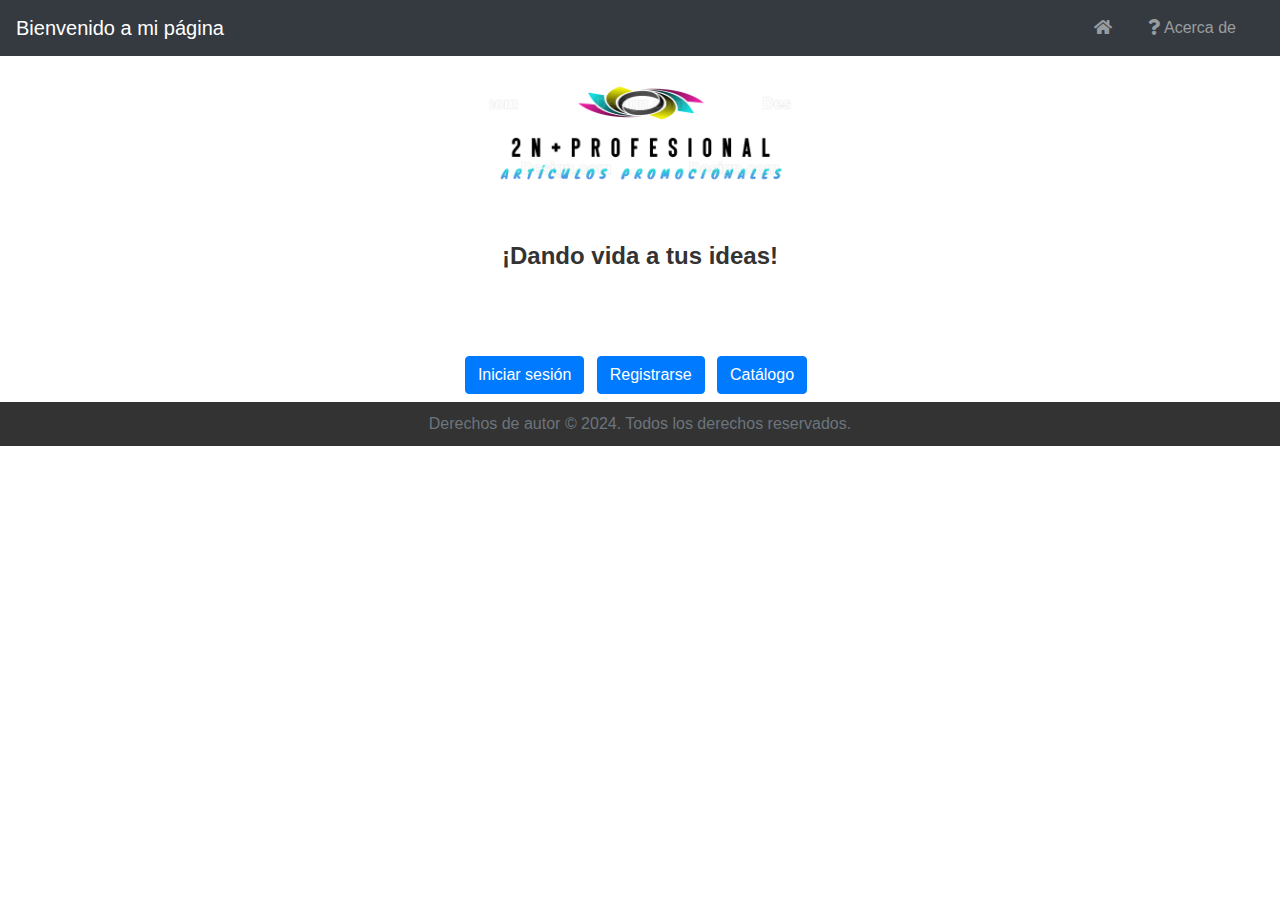
<file: index.html>
<!DOCTYPE html>
<html lang="es">
<head>
    <meta charset="UTF-8">
    <meta name="viewport" content="width=device-width, initial-scale=1.0">
    <title>Página Principal</title>
    <link rel="stylesheet" href="https://stackpath.bootstrapcdn.com/bootstrap/4.5.2/css/bootstrap.min.css">
    <link rel="stylesheet" href="https://cdnjs.cloudflare.com/ajax/libs/font-awesome/5.15.4/css/all.min.css">
    <link rel="stylesheet" href="https://cdnjs.cloudflare.com/ajax/libs/font-awesome/4.7.0/css/font-awesome.min.css">
    <link rel="stylesheet" href="css/styles.css"> <!-- Si tienes estilos personalizados -->
</head>
<body>
    <div class="wrapper">
        <div id="navbar"></div>
        <div class="image-container" style="position: relative;">
            <img src="img/logo.png" alt="Imagen" style="margin-top: -150px;">
            <p class="image-text" style="font-size: 24px; font-weight: bold; color: #333; text-align: center; margin-top: 50px;">¡Dando vida a tus ideas!</p>
        </div>
        <div id="navbar" class="text-center">
            <button type="button" class="btn btn-primary mr-2 mb-2"><a href="/login.html" class="text-white">Iniciar sesión</a></button>
            <button type="button" class="btn btn-primary mr-2 mb-2"><a href="/registro.html" class="text-white">Registrarse</a></button>
            <button type="button" class="btn btn-primary mr-2 mb-2"><a href="/catalogo.html" class="text-white">Catálogo</a></button>
        </div>
        
    </div>
    
    <footer id="footer"></footer>
    <!-- Scripts de Bootstrap y jQuery -->
    <script src="https://code.jquery.com/jquery-3.5.1.min.js"></script>
    <script src="https://cdn.jsdelivr.net/npm/popper.js@1.16.0/dist/umd/popper.min.js"></script>
    <script src="https://stackpath.bootstrapcdn.com/bootstrap/4.5.2/js/bootstrap.min.js"></script>
    <script>
        $(function(){
            $("#navbar").load("components/navbar.html");
            $("#footer").load("components/footer.html");
        });
    </script>
</body>
</html>
</file>
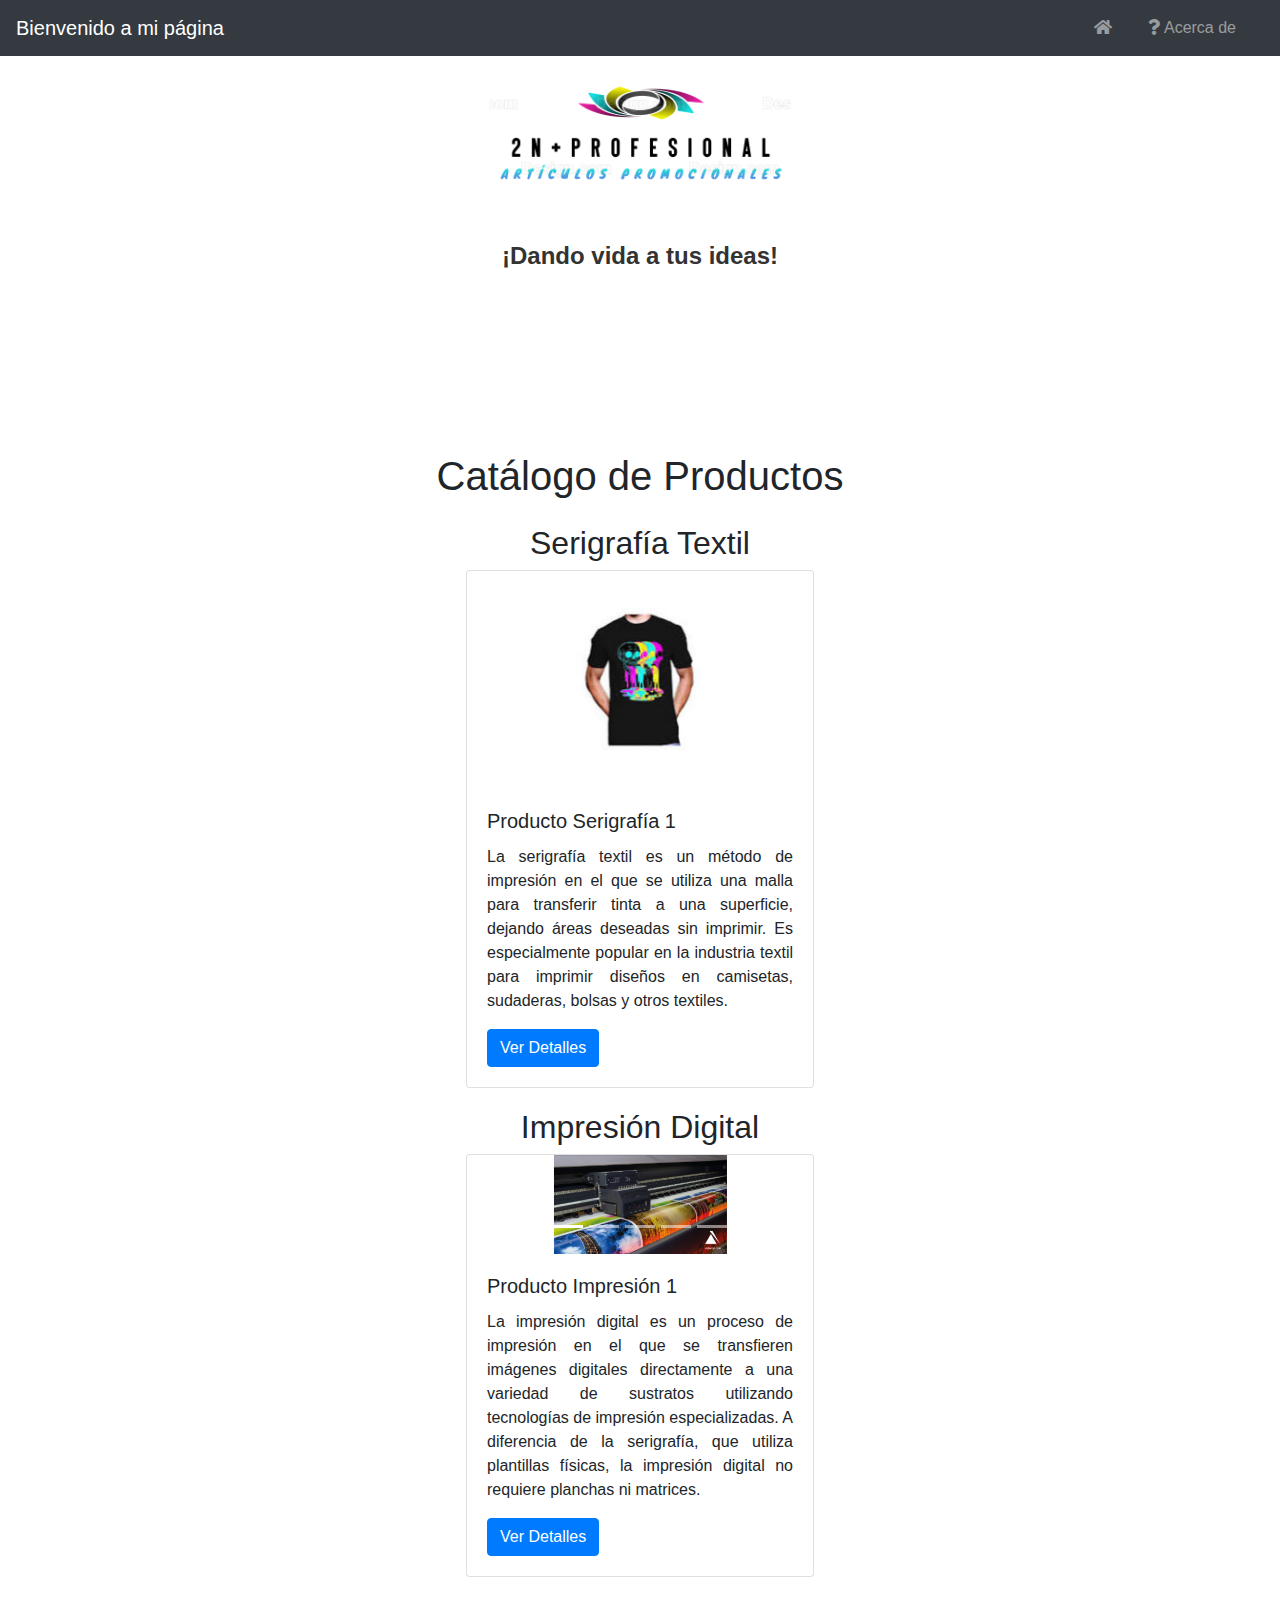
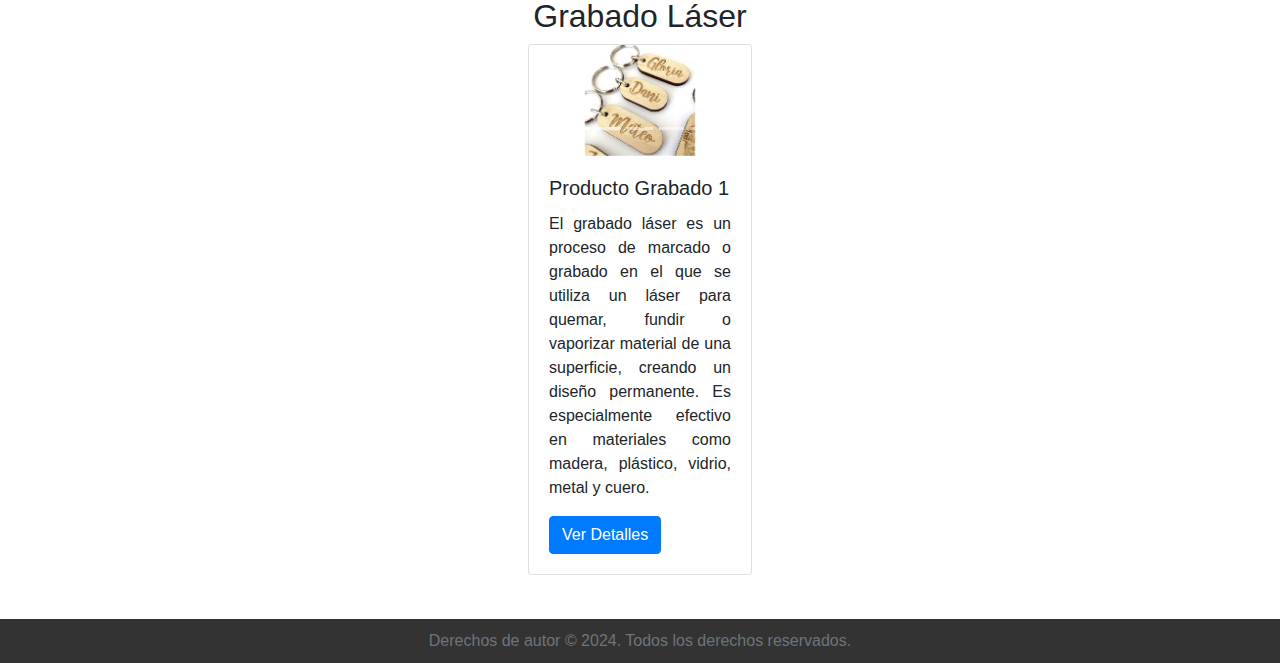
<file: catalogo.html>
<!DOCTYPE html>
<html lang="es">
<head>
    <meta charset="UTF-8">
    <meta name="viewport" content="width=device-width, initial-scale=1.0">
    <title>Página Principal</title>
    <link rel="stylesheet" href="https://stackpath.bootstrapcdn.com/bootstrap/4.5.2/css/bootstrap.min.css">
    <link rel="stylesheet" href="https://cdnjs.cloudflare.com/ajax/libs/font-awesome/5.15.4/css/all.min.css">
    <link rel="stylesheet" href="https://cdnjs.cloudflare.com/ajax/libs/font-awesome/4.7.0/css/font-awesome.min.css">
    <link rel="stylesheet" href="css/styles.css"> <!-- Si tienes estilos personalizados -->
</head>
<body>
    <div class="wrapper">
        <div id="navbar"></div>
        <div class="image-container" style="position: relative;">
            <img src="img/logo.png" alt="Imagen" style="margin-top: -150px;">
            <p class="image-text" style="font-size: 24px; font-weight: bold; color: #333; text-align: center; margin-top: 50px;">¡Dando vida a tus ideas!</p>
        </div>
        <div class="container text-center">
            <section id="products" class="text-center">
                <div class="container text-center mt-5">
                    <h1 class="mt-5 mb-4">Catálogo de Productos</h1>
            
                    <h2>Serigrafía Textil</h2>
                    <div class="row justify-content-center">
                        <div class="col-md-6 mx-auto">
                            <div class="card">
                                <div id="carouselSerigrafia" class="carousel slide" data-ride="carousel">
                                    <ol class="carousel-indicators">
                                        <li data-target="#carouselSerigrafia" data-slide-to="0" class="active"></li>
                                        <li data-target="#carouselSerigrafia" data-slide-to="1"></li>
                                        <li data-target="#carouselSerigrafia" data-slide-to="2"></li>
                                        <li data-target="#carouselSerigrafia" data-slide-to="3"></li>
                                        <li data-target="#carouselSerigrafia" data-slide-to="4"></li>
                                    </ol>
                                    <div class="carousel-inner">
                                        <div class="carousel-item active">
                                            <img src="img/serigrafia_textil1.jpg" class="d-block w-50 mx-auto" alt="Imagen 1">
                                        </div>
                                        <div class="carousel-item">
                                            <img src="img/serigrafia_textil2.jpg" class="d-block w-50 mx-auto" alt="Imagen 2">
                                        </div>
                                        <div class="carousel-item">
                                            <img src="img/serigrafia_textil3.jpg" class="d-block w-50 mx-auto" alt="Imagen 3">
                                        </div>
                                        <div class="carousel-item">
                                            <img src="img/serigrafia_textil4.jpg" class="d-block w-50 mx-auto" alt="Imagen 4">
                                        </div>
                                        <div class="carousel-item">
                                            <img src="img/serigrafia_textil5.jpg" class="d-block w-50 mx-auto" alt="Imagen 5">
                                        </div>
                                    </div>
                                    <a class="carousel-control-prev" href="#carouselSerigrafia" role="button" data-slide="prev">
                                        <span class="carousel-control-prev-icon" aria-hidden="true"></span>
                                        <span class="sr-only">Anterior</span>
                                    </a>
                                    <a class="carousel-control-next" href="#carouselSerigrafia" role="button" data-slide="next">
                                        <span class="carousel-control-next-icon" aria-hidden="true"></span>
                                        <span class="sr-only">Siguiente</span>
                                    </a>
                                </div>
                                <div class="card-body">
                                    <h5 class="card-title">Producto Serigrafía 1</h5>
                                    <p class="card-text" style="text-align: justify;">La serigrafía textil es un método de impresión en el que se utiliza una malla para transferir tinta a una superficie, dejando áreas deseadas sin imprimir. Es especialmente popular en la industria textil para imprimir diseños en camisetas, sudaderas, bolsas y otros textiles.</p>
                                    <a href="#" class="btn btn-primary">Ver Detalles</a>
                                </div>
                            </div>
                        </div>
                    </div>
            
                    <h2>Impresión Digital</h2>
                    <div class="row">
                        <div class="col-md-6 mx-auto">
                            <div class="card">
                                <div id="carouselImpresion" class="carousel slide" data-ride="carousel">
                                    <ol class="carousel-indicators">
                                        <li data-target="#carouselImpresion" data-slide-to="0" class="active"></li>
                                        <li data-target="#carouselImpresion" data-slide-to="1"></li>
                                        <li data-target="#carouselImpresion" data-slide-to="2"></li>
                                        <li data-target="#carouselImpresion" data-slide-to="3"></li>
                                        <li data-target="#carouselImpresion" data-slide-to="4"></li>
                                    </ol>
                                    <div class="carousel-inner">
                                        <div class="carousel-item active">
                                            <img src="img/impresion_digital1.jpg" class="d-block w-50 mx-auto" alt="Imagen 1">
                                        </div>
                                        <div class="carousel-item">
                                            <img src="img/impresion_digital2.jpg" class="d-block w-50 mx-auto" alt="Imagen 2">
                                        </div>
                                        <div class="carousel-item">
                                            <img src="img/impresion_digital3.jpg" class="d-block w-50 mx-auto" alt="Imagen 3">
                                        </div>
                                        <div class="carousel-item">
                                            <img src="img/impresion_digital4.jpg" class="d-block w-50 mx-auto"  alt="Imagen 4">
                                        </div>
                                        <div class="carousel-item">
                                            <img src="img/impresion_digital5.jpg" class="d-block w-50 mx-auto" alt="Imagen 5">
                                        </div>
                                    </div>
                                    <a class="carousel-control-prev" href="#carouselImpresion" role="button" data-slide="prev">
                                        <span class="carousel-control-prev-icon" aria-hidden="true"></span>
                                        <span class="sr-only">Anterior</span>
                                    </a>
                                    <a class="carousel-control-next" href="#carouselImpresion" role="button" data-slide="next">
                                        <span class="carousel-control-next-icon" aria-hidden="true"></span>
                                        <span class="sr-only">Siguiente</span>
                                    </a>
                                </div>
                                <div class="card-body">
                                    <h5 class="card-title">Producto Impresión 1</h5>
                                    <p class="card-text" style="text-align: justify;">La impresión digital es un proceso de impresión en el que se transfieren imágenes digitales directamente a una variedad de sustratos utilizando tecnologías de impresión especializadas. A diferencia de la serigrafía, que utiliza plantillas físicas, la impresión digital no requiere planchas ni matrices.</p>
                                    <a href="#" class="btn btn-primary">Ver Detalles</a>
                                </div>
                            </div>
                        </div>
                    </div>
            
                    <h2>Grabado Láser</h2>
                    <div class="row justify-content-center">
                        <div class="col-md-4 mb-4">
                            <div class="card">
                                <div id="carouselGrabado" class="carousel slide" data-ride="carousel">
                                    <ol class="carousel-indicators">
                                        <li data-target="#carouselGrabado" data-slide-to="0" class="active"></li>
                                        <li data-target="#carouselGrabado" data-slide-to="1"></li>
                                        <li data-target="#carouselGrabado" data-slide-to="2"></li>
                                        <li data-target="#carouselGrabado" data-slide-to="3"></li>
                                        <li data-target="#carouselGrabado" data-slide-to="4"></li>
                                    </ol>
                                    <div class="carousel-inner">
                                        <div class="carousel-item active">
                                            <img src="img/grabado_laser1.jpg" class="d-block w-50 mx-auto" alt="Imagen 1">
                                        </div>
                                        <div class="carousel-item">
                                            <img src="img/grabado_laser2.jpg" class="d-block w-50 mx-auto" alt="Imagen 2">
                                        </div>
                                        <div class="carousel-item">
                                            <img src="img/grabado_laser3.jpg" class="d-block w-50 mx-auto" alt="Imagen 3">
                                        </div>
                                        <div class="carousel-item">
                                            <img src="img/grabado_laser4.jpg" class="d-block w-50 mx-auto" alt="Imagen 4">
                                        </div>
                                        <div class="carousel-item">
                                            <img src="img/grabado_laser5.jpg" class="d-block w-50 mx-auto" alt="Imagen 5">
                                        </div>
                                    </div>
                                    <a class="carousel-control-prev" href="#carouselGrabado" role="button" data-slide="prev">
                                        <span class="carousel-control-prev-icon" aria-hidden="true"></span>
                                        <span class="sr-only">Anterior</span>
                                    </a>
                                    <a class="carousel-control-next" href="#carouselGrabado" role="button" data-slide="next">
                                        <span class="carousel-control-next-icon" aria-hidden="true"></span>
                                        <span class="sr-only">Siguiente</span>
                                    </a>
                                </div>
                                <div class="card-body">
                                    <h5 class="card-title">Producto Grabado 1</h5>
                                    <p class="card-text" style="text-align: justify;">El grabado láser es un proceso de marcado o grabado en el que se utiliza un láser para quemar, fundir o vaporizar material de una superficie, creando un diseño permanente. Es especialmente efectivo en materiales como madera, plástico, vidrio, metal y cuero.</p>
                                    <a href="#" class="btn btn-primary">Ver Detalles</a>
                                </div>
                            </div>
                        </div>
                    </div>
                </div>
            </section>
        </div>
    </div>
    
    <footer id="footer"></footer>
    <!-- Scripts de Bootstrap y jQuery -->
    <script src="https://code.jquery.com/jquery-3.5.1.min.js"></script>
    <script src="https://cdn.jsdelivr.net/npm/popper.js@1.16.0/dist/umd/popper.min.js"></script>
    <script src="https://stackpath.bootstrapcdn.com/bootstrap/4.5.2/js/bootstrap.min.js"></script>
    <script>
        $(function(){
            $("#navbar").load("components/navbar.html");
            $("#footer").load("components/footer.html");
        });
    </script>
</body>
</html>
</file>
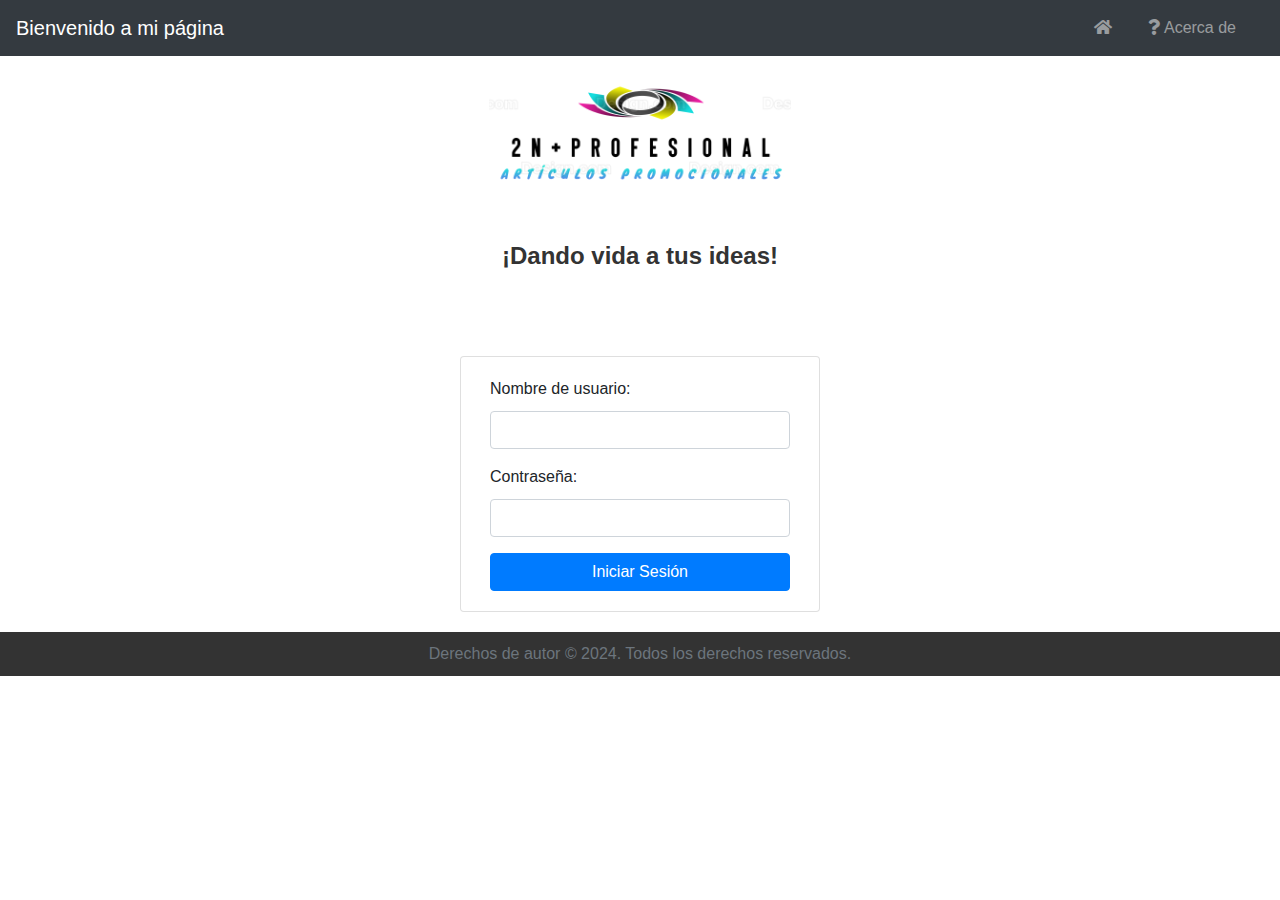
<file: login.html>
<!DOCTYPE html>
<html lang="es">
<head>
    <meta charset="UTF-8">
    <meta name="viewport" content="width=device-width, initial-scale=1.0">
    <title>Página Principal</title>
    <link rel="stylesheet" href="https://stackpath.bootstrapcdn.com/bootstrap/4.5.2/css/bootstrap.min.css">
    <link rel="stylesheet" href="https://cdnjs.cloudflare.com/ajax/libs/font-awesome/5.15.4/css/all.min.css">
    <link rel="stylesheet" href="https://cdnjs.cloudflare.com/ajax/libs/font-awesome/4.7.0/css/font-awesome.min.css">
    <link rel="stylesheet" href="css/styles.css"> <!-- Si tienes estilos personalizados -->
   
</head>
<body>
    <div class="wrapper">
        <div id="navbar"></div>
        <div class="image-container" style="position: relative;">
            <img src="img/logo.png" alt="Imagen" style="margin-top: -150px;">
            <p class="image-text" style="font-size: 24px; font-weight: bold; color: #333; text-align: center; margin-top: 50px;">¡Dando vida a tus ideas!</p>
        </div>
        <div class="container text-center">
            <div class="row justify-content-center">
                <div class="col-md-6">
                    <div class="card">
                        <div class="card-body">
                            <form id="login-form">
                                <div class="form-group">
                                    <label for="username">Nombre de usuario:</label>
                                    <input type="text" id="username" name="username" class="form-control" required>
                                </div>
        
                                <div class="form-group">
                                    <label for="password">Contraseña:</label>
                                    <input type="password" id="password" name="password" class="form-control" required>
                                </div>
        
                                <button type="submit" class="btn btn-primary">Iniciar Sesión</button>
                            </form>
                        </div>
                    </div>
                </div>
            </div>
        </div>
        
    </div>
    
    <footer id="footer"></footer>
    <!-- Scripts de Bootstrap y jQuery -->
    <script src="https://code.jquery.com/jquery-3.5.1.min.js"></script>
    <script src="https://cdn.jsdelivr.net/npm/popper.js@1.16.0/dist/umd/popper.min.js"></script>
    <script src="https://stackpath.bootstrapcdn.com/bootstrap/4.5.2/js/bootstrap.min.js"></script>
    <!-- Script de validación de usuarios -->
    <script src="js/validaUsuarios.js"></script>
    <script>
        $(function () {
            $("#navbar").load("components/navbar.html");
            $("#footer").load("components/footer.html");
        });

        $("#login-form").submit(function (event) {
            event.preventDefault(); // Evitar el envío del formulario por defecto
            var username = $("#username").val();
            var password = $("#password").val();

            if (validateUser(username, password)) {
                alert("¡Inicio de sesión exitoso!");
                window.location.href = "catalogo.html";
            } else {
                alert("Usuario o contraseña incorrectos");
            }
        });
    </script>
</body>
</html>
</file>
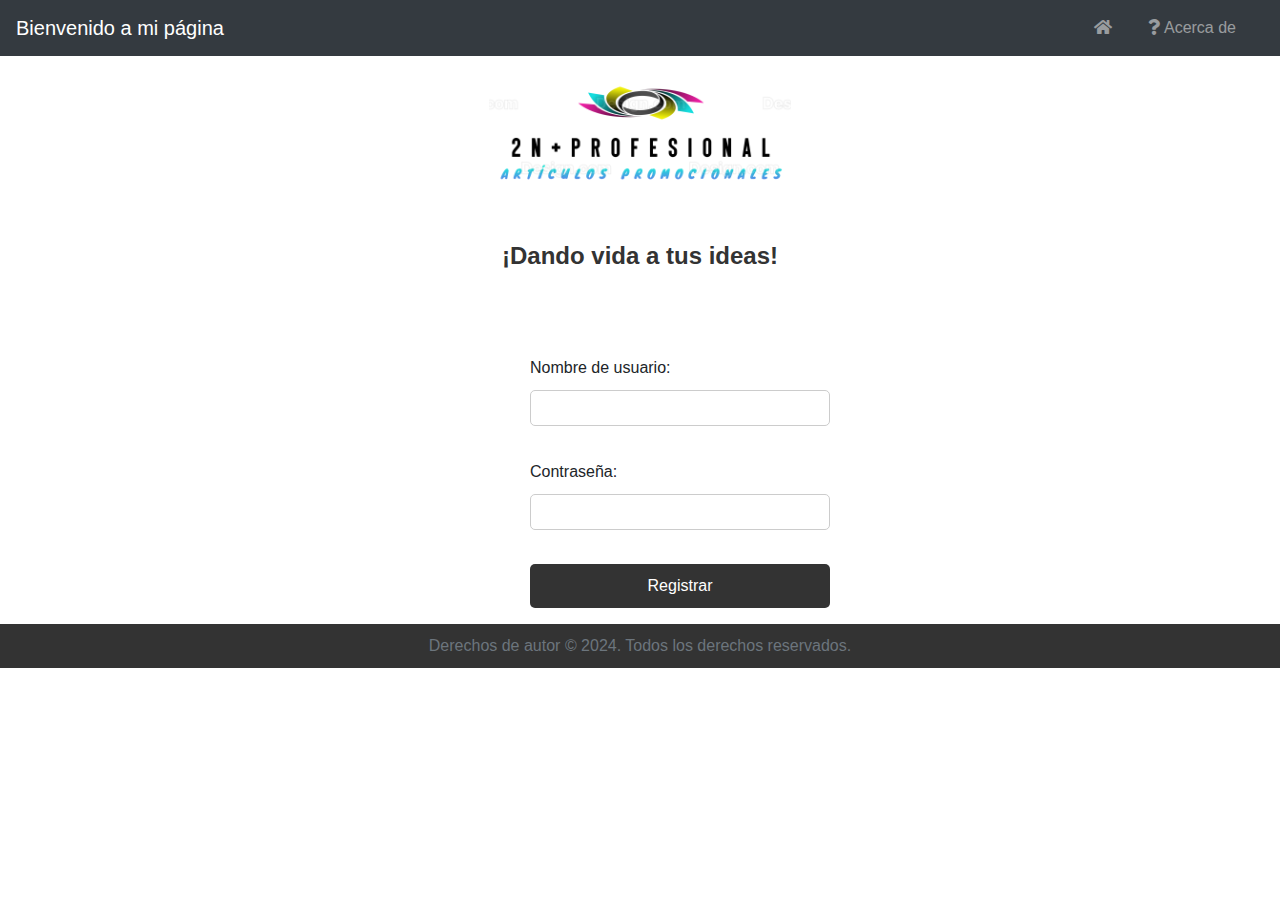
<file: registro.html>
<!DOCTYPE html>
<html lang="es">
<head>
    <meta charset="UTF-8">
    <meta name="viewport" content="width=device-width, initial-scale=1.0">
    <title>Página Principal</title>
    <link rel="stylesheet" href="https://stackpath.bootstrapcdn.com/bootstrap/4.5.2/css/bootstrap.min.css">
    <link rel="stylesheet" href="https://cdnjs.cloudflare.com/ajax/libs/font-awesome/5.15.4/css/all.min.css">
    <link rel="stylesheet" href="https://cdnjs.cloudflare.com/ajax/libs/font-awesome/4.7.0/css/font-awesome.min.css">
    <link rel="stylesheet" href="css/styles.css"> <!-- Si tienes estilos personalizados -->
    <script src="js/validaUsuarios.js" defer></script>
</head>
<body>
    <div class="wrapper">
        <div id="navbar"></div>
        <div class="image-container" style="position: relative;">
            <img src="img/logo.png" alt="Imagen" style="margin-top: -150px;">
            <p class="image-text" style="font-size: 24px; font-weight: bold; color: #333; text-align: center; margin-top: 50px;">¡Dando vida a tus ideas!</p>
        </div>
        <ul>
        <ul>
            <form id="registrationForm">
                <label for="username">Nombre de usuario:</label>
                <input type="text" id="username" name="username" required>
                <br>
                <label for="password">Contraseña:</label>
                <input type="password" id="password" name="password" required>
                <br>
                <button type="submit">Registrar</button>
            </form>
        </ul>
    </div>
    
    <footer id="footer"></footer>
    <!-- Scripts de Bootstrap y jQuery -->
    <script src="https://code.jquery.com/jquery-3.5.1.min.js"></script>
    <script src="https://cdn.jsdelivr.net/npm/popper.js@1.16.0/dist/umd/popper.min.js"></script>
    <script src="https://stackpath.bootstrapcdn.com/bootstrap/4.5.2/js/bootstrap.min.js"></script>
    <script>
        $(function(){
            $("#navbar").load("components/navbar.html");
            $("#footer").load("components/footer.html");
        });
    </script>
</body>
</html>
</file>
<file: css/styles.css>
/* Estilos generales */
body, html {
    margin: 0;
    padding: 0;
    font-family: Arial, sans-serif;
    display: flex;
    flex-direction: column;
}

header {
    text-align: center;
}

header p {
    font-weight: bold;
}

header, nav, footer {
    background-color: #333;
    color: #fff;
    text-align: center;
    padding: 10px 0;
}

nav ul {
    list-style-type: none;
    padding: 0;
}

nav ul li {
    display: inline;
    margin-right: 20px;
}

a {
    color: #fff;
    text-decoration: none;
}

form {
    margin: 0 auto;
    width: 300px;
}

form label, form input {
    display: block;
    margin-bottom: 10px;
}

form input {
    width: 100%;
    padding: 5px;
    border-radius: 5px;
    border: 1px solid #ccc;
}

form button {
    width: 100%;
    padding: 10px;
    background-color: #333;
    color: #fff;
    border: none;
    border-radius: 5px;
    cursor: pointer;
    transition: background-color 0.3s ease;
}

form button:hover {
    background-color: #555;
}

.footer {
    background-color: #333;
    color: white;
    text-align: center;
    padding: 20px 0;
}

.container {
    max-width: 960px; /* Ancho máximo */
    margin: 0 auto; /* Margen automático */
    text-align: center; /* Centrado horizontal */
}

.image-container {
    display: flex;
    justify-content: center;
    align-items: center;
    height: 300px; /* Altura de la imagen */
    position: relative;
}

.image-container img {
    max-width: 100%;
    max-height: 100%;
    height: auto;
}

.wrapper {
    flex: 1;
}

.image-text {
    position: absolute;
    top: 50%;
    left: 50%;
    transform: translate(-50%, -50%);
    font-size: 24px;
    font-weight: bold;
    color: #333;
    text-align: center;
    margin: 0;
}

.text-center {
    text-align: center; /* Centrado horizontal */
}

.card {
    margin: 0 auto; /* Centrar horizontalmente */
    width: 80%; /* Anchura de la tarjeta */
}

.card-body {
    text-align: left; /* Alinear texto a la izquierda */
}

.card {
    margin-bottom: 20px;
}

.card-img-top {
    width: 100%;
    height: auto;
}

#products {
    display: grid;
    grid-template-columns: repeat(auto-fill, minmax(500px, 1fr));
    gap: 2560px;
}

////


form label, form input {
    display: block;
    margin-bottom: 10px;
}

form input {
    width: 100%;
    padding: 5px;
    border-radius: 5px;
    border: 1px solid #ccc;
}

form button {
    width: 100%;
    padding: 10px;
    background-color: #333;
    color: #fff;
    border: none;
    border-radius: 5px;
    cursor: pointer;
    transition: background-color 0.3s ease;
}

form button:hover {
    background-color: #555;
}



.product {
    border: 1px solid #ccc;
    padding: 10px;
    border-radius: 5px;
}

form input {
    width: 100%;
    padding: 5px;
    border-radius: 5px;
    border: 1px solid #ccc;
}

form button {
    width: 100%;
    padding: 10px;
    background-color: #333;
    color: #fff;
    border: none;
    border-radius: 5px;
    cursor: pointer;
    transition: background-color 0.3s ease;
}

form button:hover {
    background-color: #555;
}



form label, form input {
    display: block;
    margin-bottom: 10px;
}

form input {
    width: 100%;
    padding: 5px;
    border-radius: 5px;
    border: 1px solid #ccc;
}

form button {
    width: 100%;
    padding: 10px;
    background-color: #333;
    color: #fff;
    border: none;
    border-radius: 5px;
    cursor: pointer;
    transition: background-color 0.3s ease;
}

form button:hover {
    background-color: #555;
}



.product {
    border: 1px solid #ccc;
    padding: 10px;
    border-radius: 5px;
}
</file>
